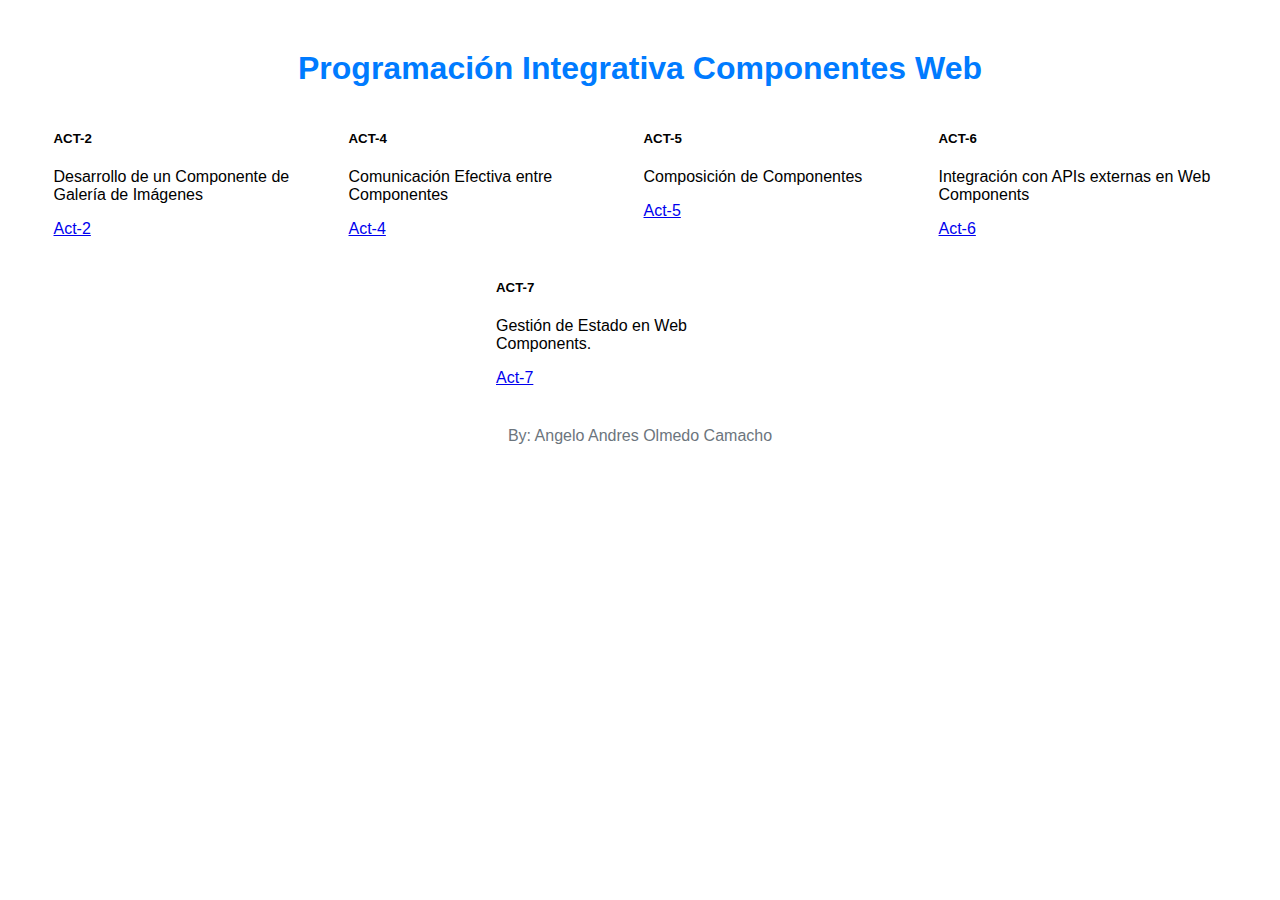
<file: index.html>
<!DOCTYPE html>
<html lang="en">
  <head>
    <meta charset="UTF-8" />
    <meta name="viewport" content="width=device-width, initial-scale=1.0" />
    <link
      href="https://cdn.jsdelivr.net/npm/bootstrap@5.3.2/dist/css/bootstrap.min.css"
      rel="stylesheet"
      integrity="sha384-T3c6CoIi6uLrA9TneNEoa7RxnatzjcDSCmG1MXxSR1GAsXEV/Dwwykc2MPK8M2HN"
      crossorigin="anonymous"
    />
    <script
      src="https://cdn.jsdelivr.net/npm/bootstrap@5.3.2/dist/js/bootstrap.bundle.min.js"
      integrity="sha384-C6RzsynM9kWDrMNeT87bh95OGNyZPhcTNXj1NW7RuBCsyN/o0jlpcV8Qyq46cDfL"
      crossorigin="anonymous"
    ></script>
    <title>Programación Integrativa Componentes Web</title>
    <style>
      body {
        margin: 50px;
        font-family: "Segoe UI", Tahoma, Geneva, Verdana, sans-serif;
        background-color: white;
      }

      h1 {
        text-align: center;
        color: #007bff;
      }

      main {
        margin-top: 20px;
        display: flex; /* Agregado para mostrar las tarjetas en línea */
        justify-content: space-around; /* Otra opción: justify-content: space-between; */
        flex-wrap: wrap; /* Para que las tarjetas se envuelvan a la siguiente línea si no hay suficiente espacio */
      }

      .card {
        margin-bottom: 20px;
      }

      footer {
        margin-top: 20px;
        text-align: center;
        color: #6c757d;
      }
    </style>
  </head>
  <body>
    <h1>Programación Integrativa Componentes Web</h1>
    <main>
      <!-- Tus tarjetas aquí -->
      <div class="card" style="width: 18rem">
        <div class="card-body">
          <h5 class="card-title">ACT-2</h5>
          <p class="card-text">
            Desarrollo de un Componente de Galería de Imágenes
          </p>
          <a href="act-2/gallery-component.html" class="btn btn-primary"
            >Act-2</a
          >
        </div>
      </div>
      <div class="card" style="width: 18rem">
        <div class="card-body">
          <h5 class="card-title">ACT-4</h5>
          <p class="card-text">Comunicación Efectiva entre Componentes</p>
          <a href="act-4/index.html" class="btn btn-primary">Act-4</a>
        </div>
      </div>
      <div class="card" style="width: 18rem">
        <div class="card-body">
          <h5 class="card-title">ACT-5</h5>
          <p class="card-text">Composición de Componentes</p>
          <a href="act-5/index.html" class="btn btn-primary">Act-5</a>
        </div>
      </div>
      <div class="card" style="width: 18rem">
        <div class="card-body">
          <h5 class="card-title">ACT-6</h5>
          <p class="card-text">
            Integración con APIs externas en Web Components
          </p>
          <a href="act-6/index.html" class="btn btn-primary">Act-6</a>
        </div>
      </div>
      <div class="card" style="width: 18rem">
        <div class="card-body">
          <h5 class="card-title">ACT-7</h5>
          <p class="card-text">Gestión de Estado en Web Components.</p>
          <a href="act-7/index.html" class="btn btn-primary">Act-7</a>
        </div>
      </div>
      <!-- Repite el bloque de tarjeta según sea necesario -->
    </main>
    <footer>By: Angelo Andres Olmedo Camacho</footer>
  </body>
</html>
</file>
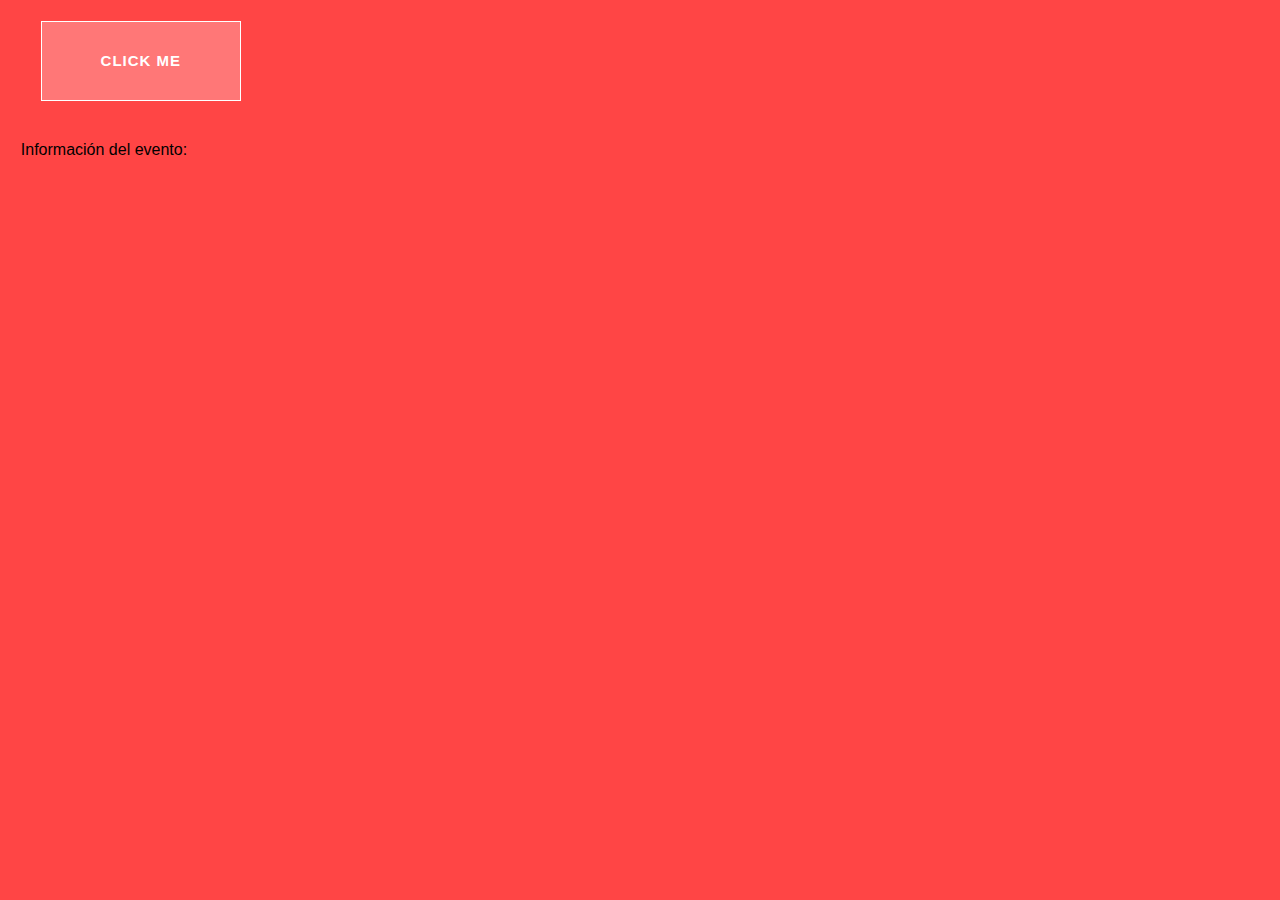
<file: act-4/index.html>
<!DOCTYPE html>
<html lang="es">
  <head>
    <meta charset="UTF-8" />
    <meta name="viewport" content="width=device-width, initial-scale=1.0" />
    <title>Comunicación de Componentes</title>
    <link rel="stylesheet" href="css/style.css" />
  </head>
  <body>
    <!-- Componente con elemento interactivo (Componente A) -->
    <div id="componentA">
      <div id="third" class="buttonBox">
        <button id="interactiveButton">Click me</button>
        <div class="border"></div>
        <div class="border"></div>
        <div class="border"></div>
        <div class="border"></div>
      </div>
    </div>

    <!-- Componente que muestra información basada en eventos (Componente B) -->
    <div id="componentB">
      <p id="eventInfo">Información del evento:</p>
    </div>
    <script src="js/main.js"></script>
  </body>
</html>
</file>
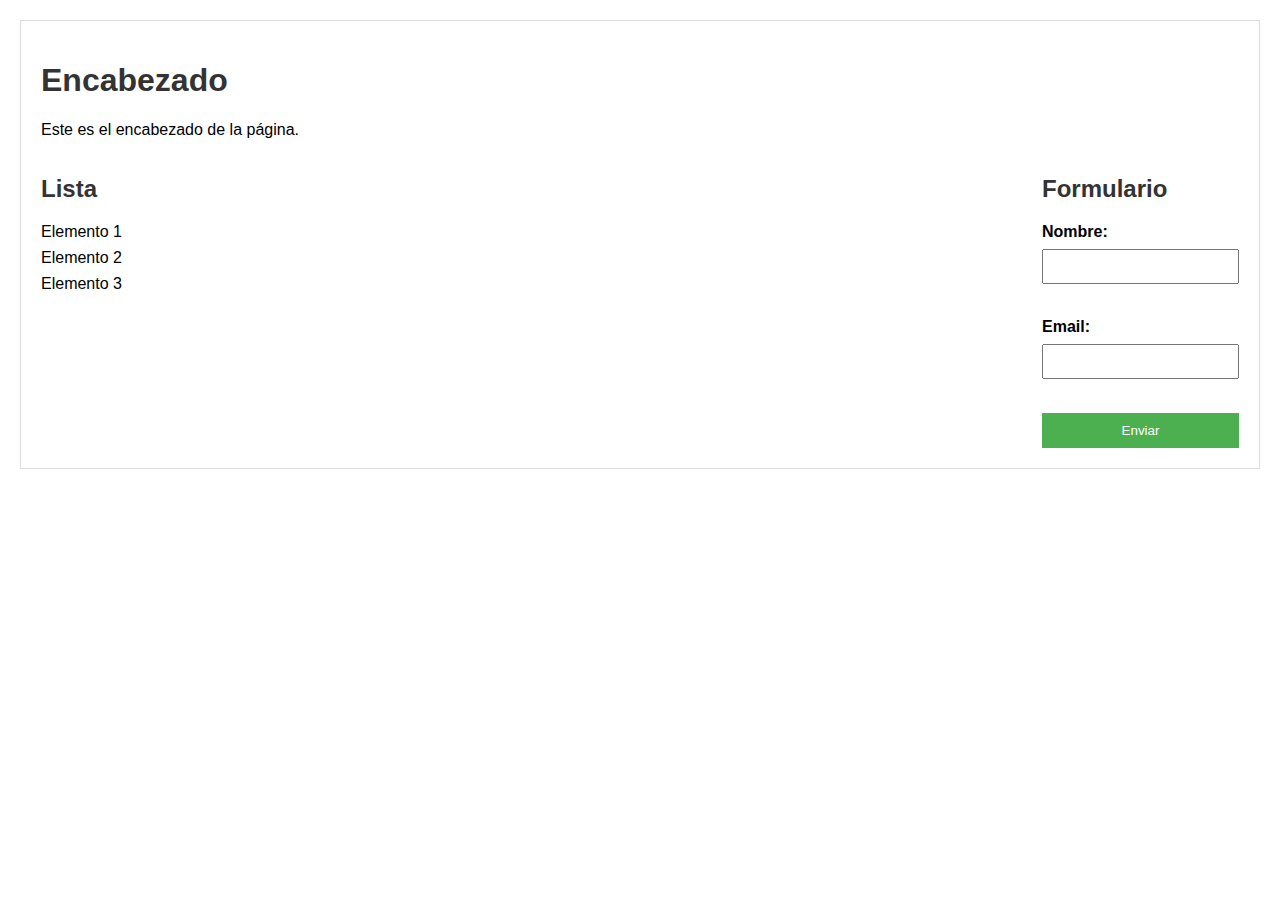
<file: act-5/index.html>
<!DOCTYPE html>
<html lang="es">
  <head>
    <meta charset="UTF-8" />
    <meta name="viewport" content="width=device-width, initial-scale=1.0" />
    <title>Componentes Modulares con Estilos</title>
    <link rel="stylesheet" href="css/style.css" />
  </head>
  <body>
    <template id="header-template">
      <div>
        <h1>Encabezado</h1>
        <p>Este es el encabezado de la página.</p>
      </div>
    </template>

    <template id="list-template">
      <div>
        <h2>Lista</h2>
        <ul>
          <li>Elemento 1</li>
          <li>Elemento 2</li>
          <li>Elemento 3</li>
        </ul>
      </div>
    </template>

    <template id="form-template">
      <div>
        <h2>Formulario</h2>
        <form>
          <label for="nombre">Nombre:</label>
          <input type="text" id="nombre" name="nombre" required />
          <br />
          <label for="email">Email:</label>
          <input type="email" id="email" name="email" required />
          <br />
          <button type="submit">Enviar</button>
        </form>
      </div>
    </template>

    <template id="container-template">
      <div class="container">
        <slot name="header"></slot>
        <div class="flex-container">
          <slot name="sidebar"></slot>
          <slot name="main"></slot>
        </div>
        <slot name="footer"></slot>
      </div>
    </template>

    <script src="js/main.js"></script>
  </body>
</html>
</file>
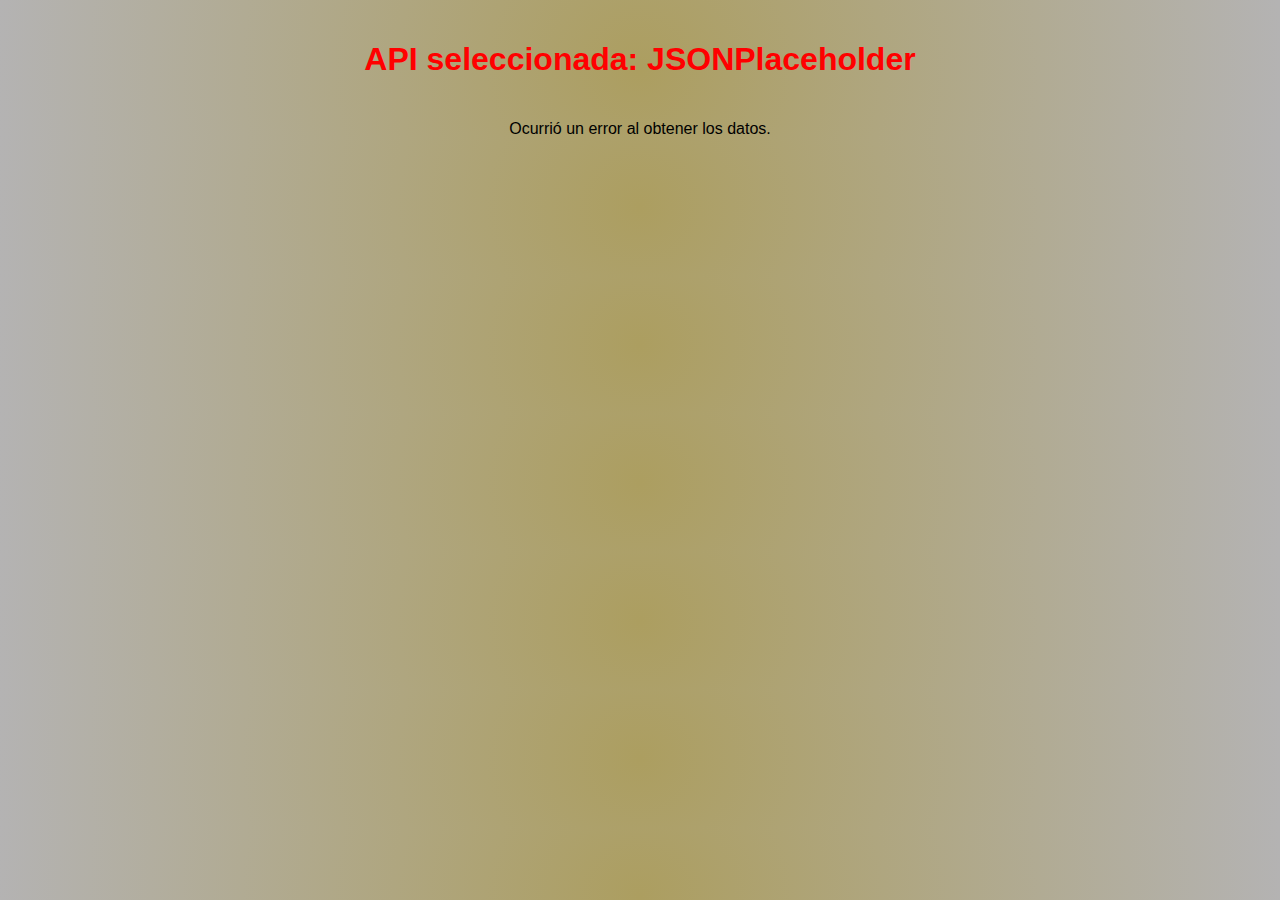
<file: act-6/index.html>
<!DOCTYPE html>
<html lang="es">
  <head>
    <meta charset="UTF-8" />
    <meta name="viewport" content="width=device-width, initial-scale=1.0" />
    <title>APIs Externas</title>
    <link rel="stylesheet" href="css/style.css" />
  </head>
  <body>
    <h1>API seleccionada: JSONPlaceholder</h1>
    <div id="userData"></div>
    <script src="js/main.js"></script>
  </body>
</html>
</file>
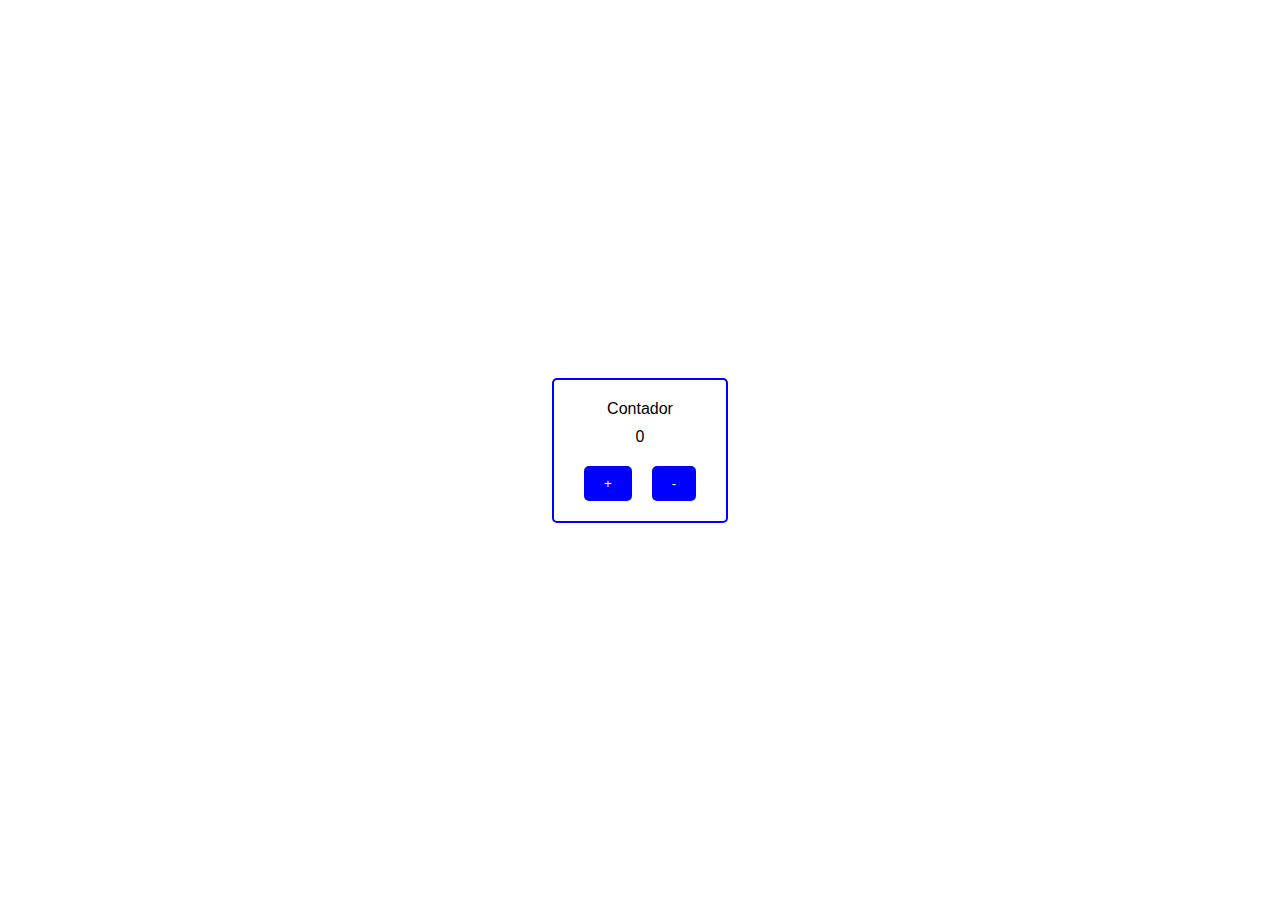
<file: act-7/index.html>
<!DOCTYPE html>
<html lang="en">
  <head>
    <meta charset="UTF-8" />
    <meta name="viewport" content="width=device-width, initial-scale=1.0" />
    <title>Counter Component</title>
    <script src="js/main.js"></script>
    <link href="css/estilos.css" rel="stylesheet" />
  </head>

  <body>
    <counter-component></counter-component>
  </body>
</html>
</file>
<file: act-4/css/style.css>
* {
    box-sizing: border-box;
}

html {
    background-color: #ff4545;
    font-family: "Lucida Sans Unicode", "Lucida Grande", sans-serif;
    padding: 1vw;
    transition: background-color 0.5s ease;
}

h1 {
    color: white;
    margin: 30px auto;
    width: 50%;
    text-align: center;
    padding: 20px;
    text-transform: uppercase;
    font-size: 3vw;
    letter-spacing: 5px;
    border-top: 1px solid;
    border-bottom: 1px solid;
}

.contentBox {
    margin: 0 auto;
    display: flex;
    justify-content: space-around;
    flex-wrap: wrap;
}

.buttonBox {
    margin: 0 20px 40px;
    position: relative;
    max-width: 200px;
    min-width: 150px;
    flex: 20%;
}

button {
    width: 100%;
    height: 80px;
    position: relative;
    background: rgba(255, 255, 255, .27);
    text-transform: uppercase;
    color: white;
    font-weight: 700;
    letter-spacing: 1px;
    border: none;
    font-size: 15px;
    outline: none;
    font-family: "Lucida Sans Unicode", "Lucida Grande", sans-serif;
    cursor: pointer;
}

.border {
    position: absolute;
    background: none;
    transition: all .5s ease-in-out;
}

/* THIRD BUTTON */

#third>.border:nth-of-type(1) {
    top: 0;
    left: 0;
    border-top: 1px solid white;
    width: 100%;
    height: 100%;
}

#third>.border:nth-of-type(2) {
    bottom: 0;
    left: 0;
    width: 100%;
    height: 100%;
    border-bottom: 1px solid white;
}

#third>.border:nth-of-type(3) {
    left: 0;
    top: 0;
    height: 100%;
    width: 100%;
    border-left: 1px solid white;
}

#third>.border:nth-of-type(4) {
    top: 0;
    right: 0;
    height: 100%;
    width: 100%;
    border-right: 1px solid white;
}

#third:hover .border:nth-of-type(1) {
    transform: translate(0, 99%);
}

#third:hover .border:nth-of-type(2) {
    transform: translate(0, -99%);
}

#third:hover .border:nth-of-type(3) {
    transform: translate(99%, 0);
}

#third:hover .border:nth-of-type(4) {
    transform: translate(-99%, 0);
}

@media(max-width: 1200px) {
    #content-box {
        width: 100%;
    }
}
</file>
<file: act-5/css/style.css>
body {
    font-family: Arial, sans-serif;
    margin: 20px;
}

.container {
    border: 1px solid #ddd;
    padding: 20px;
    margin-bottom: 20px;
}

h1,
h2 {
    color: #333;
}

ul {
    list-style: none;
    padding: 0;
}

li {
    margin-bottom: 8px;
}

form {
    display: flex;
    flex-direction: column;
    max-width: 300px;
}

label {
    margin-bottom: 8px;
    font-weight: bold;
}

input {
    padding: 8px;
    margin-bottom: 16px;
}

button {
    padding: 10px;
    background-color: #4caf50;
    color: white;
    border: none;
    cursor: pointer;
}

button:hover {
    background-color: #45a049;
}

/* Estilos para el diseño flexible del contenedor */
.flex-container {
    display: flex;
    justify-content: space-between;
}

.flex-container>div {
    flex: 1;
    margin-right: 20px;
}
</file>
<file: act-6/css/style.css>
/* Estilos CSS aquí */
body {
    font-family: "Arial", sans-serif;
    margin: 0;
    background: rgb(172, 158, 96);
    background: -moz-radial-gradient(circle, rgba(172, 158, 96, 1) 0%, rgba(180, 179, 179, 1) 100%);
    background: -webkit-radial-gradient(circle, rgba(172, 158, 96, 1) 0%, rgba(180, 179, 179, 1) 100%);
    background: radial-gradient(circle, rgba(172, 158, 96, 1) 0%, rgba(180, 179, 179, 1) 100%);
    filter: progid:DXImageTransform.Microsoft.gradient(startColorstr="#ac9e60", endColorstr="#b4b3b3", GradientType=1);
}

h1 {
    font-family: "Arial Black", sans-serif;
    text-align: center;
    color: red;
    font-weight: bold;
    padding: 20px;
}

.card {
    width: 300px;
    border: 1px solid #ccc;
    padding: 10px;
    margin: 20px auto;
    box-shadow: 0 4px 8px rgba(0, 0, 0, 0.1);
    transition: transform 0.3s ease-in-out;
    background: white;
}

.card:hover {
    transform: scale(1.05);
}

.card strong {
    display: block;
    font-size: 1.2em;
    margin-bottom: 8px;
}

.card p {
    margin: 0;
}

#userData {
    display: flex;
    flex-wrap: wrap;
    justify-content: center;
}
</file>
<file: act-7/css/estilos.css>
body {
  margin: 0;
  display: flex;
  align-items: center;
  justify-content: center;
  height: 100vh;
  text-align: center;
  font-family: Arial, sans-serif;
}
</file>
